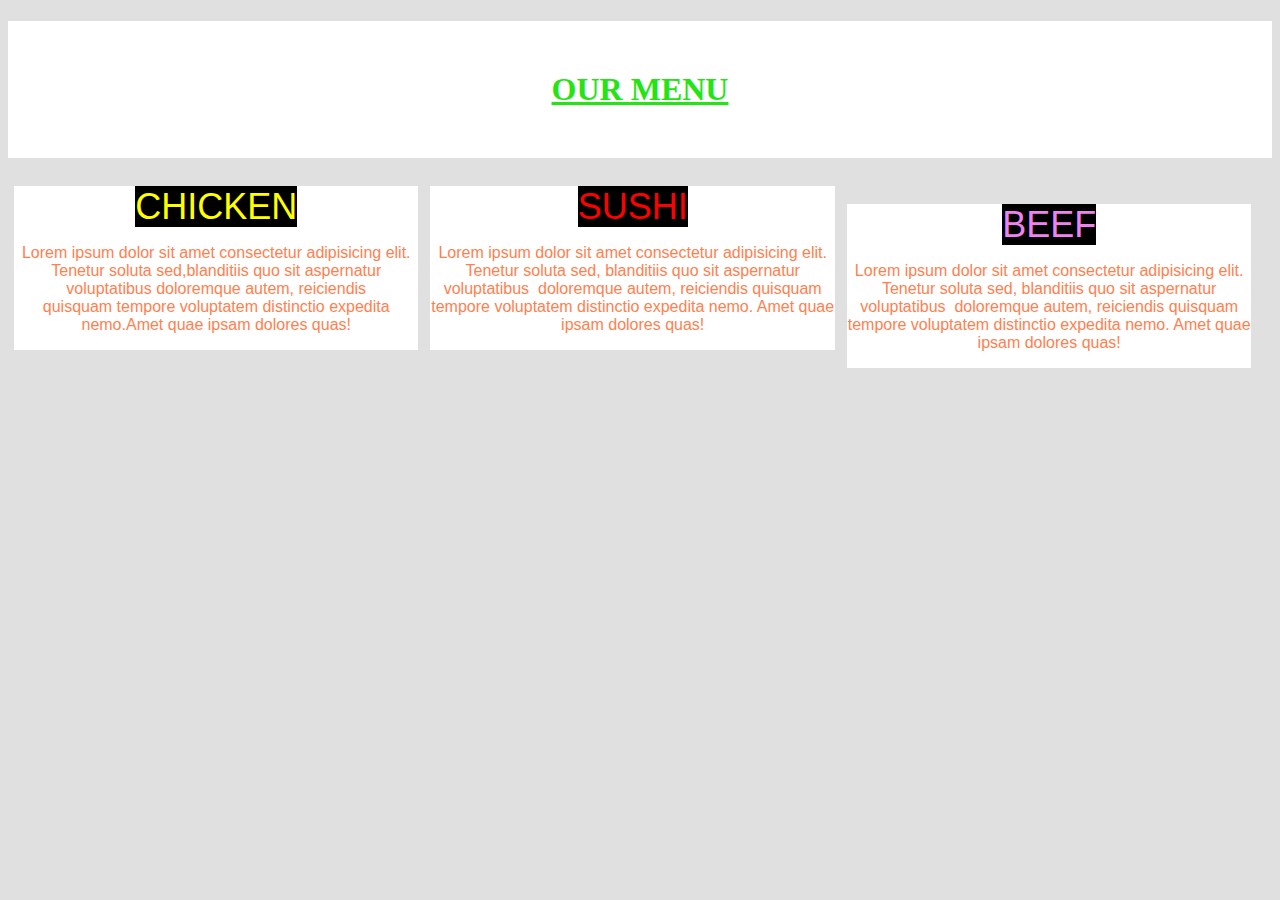
<file: index.html>
<!DOCTYPE html>

<html>
    <head>
        <meta charset="utf-8"> 
        <meta name = "viewport" content = "width=device-width, initial-scale=1">
        <link rel = "stylesheet" href="style.css">
        <title>Mod 2 Solution</title>
       
    </head>
    
    <body>
        <h1 id="titl">OUR MENU</h1>
        &nbsp;
        <div id="tile">
            <div><a id="a">CHICKEN</a></div>
            <p>Lorem ipsum dolor sit amet consectetur adipisicing elit. Tenetur soluta sed,blanditiis quo sit aspernatur voluptatibus doloremque autem, reiciendis quisquam tempore voluptatem distinctio expedita nemo.Amet quae ipsam dolores quas!</p>
        </div>
        &nbsp;
        <div id="tile">
            <div><a id="b">SUSHI</a></div>
            <p>Lorem ipsum dolor sit amet consectetur adipisicing elit. Tenetur soluta sed, blanditiis quo sit aspernatur voluptatibus  doloremque autem, reiciendis quisquam tempore voluptatem distinctio expedita nemo. Amet quae ipsam dolores quas!</p>
        </div>
        &nbsp;
        <div id="tile">
            <div><a id="c">BEEF</a></div>
            <p>Lorem ipsum dolor sit amet consectetur adipisicing elit. Tenetur soluta sed, blanditiis quo sit aspernatur voluptatibus  doloremque autem, reiciendis quisquam tempore voluptatem distinctio expedita nemo. Amet quae ipsam dolores quas!</p>
                
        </div>

    </body>
</html>
</file>
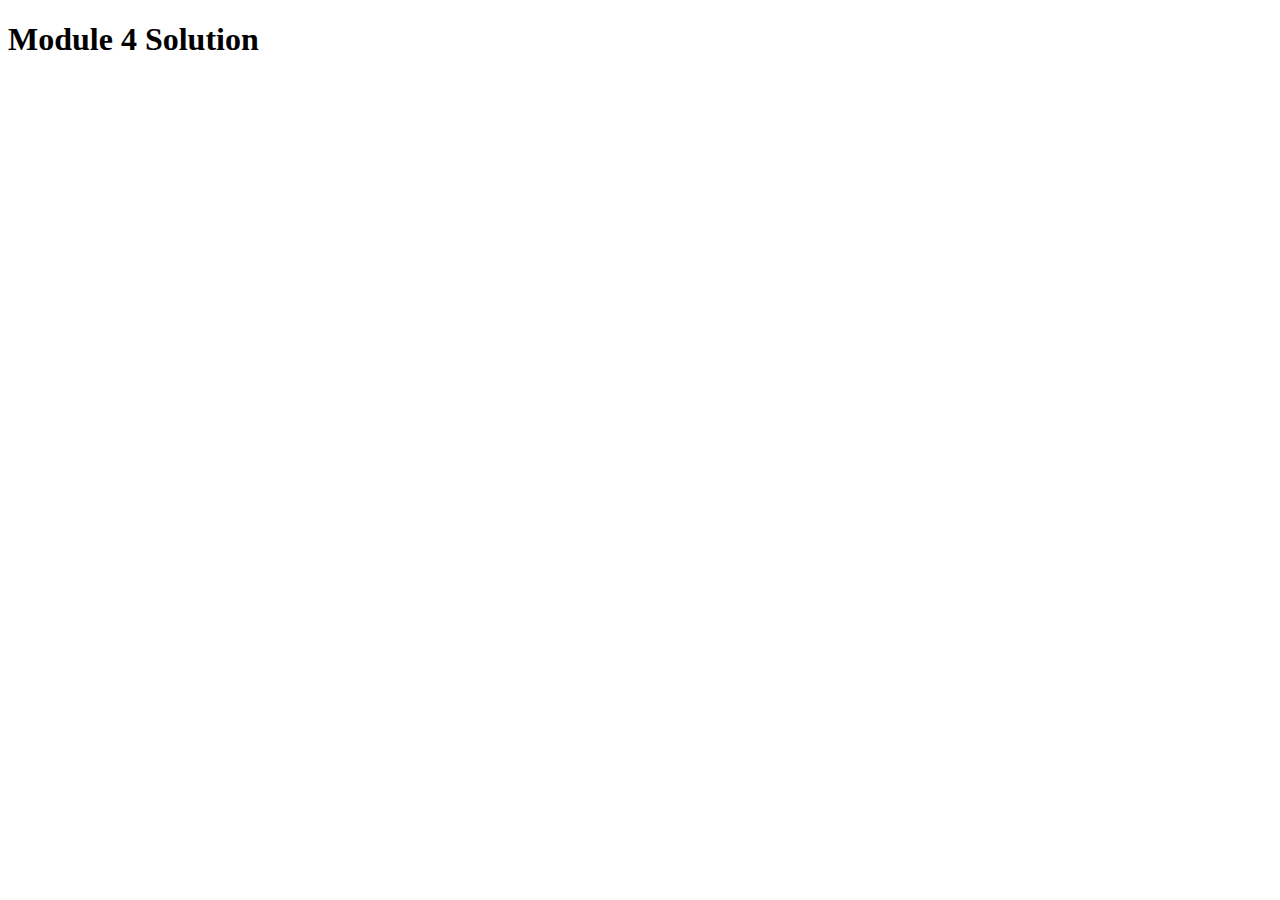
<file: week 4/index.html>
<!DOCTYPE html>
<html>
<head>
  <meta charset="utf-8">
  <title>Module 4 Solution</title>
  <script src="SpeakHello.js"></script>
  <script src="SpeakGoodBye.js"></script>
  <script src="script.js"></script>
</head>
<body>
  <h1>Module 4 Solution</h1>
</body>
</html>
</file>
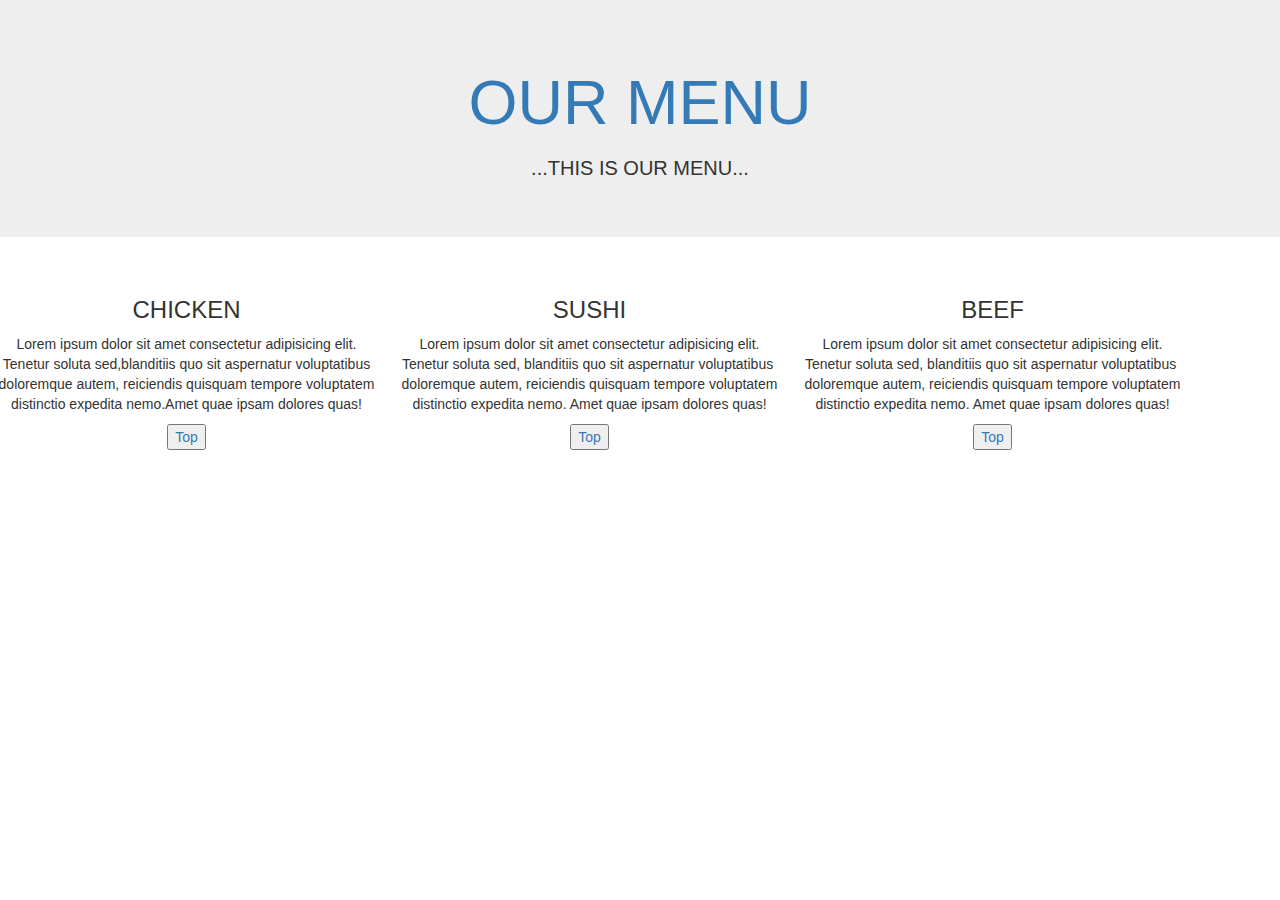
<file: week 3/MOD3.html>
<!DOCTYPE html>
<html>
    <head>
        <title>Module 3</title>
        <meta charset="utf-8">
        <link href="mod3style.css" rel="stylesheet" type="text/css">
        <meta name="viewport" content="width=device-width, initial-scale=1">
	  	  <link rel="stylesheet" href="https://maxcdn.bootstrapcdn.com/bootstrap/3.4.1/css/bootstrap.min.css">
	  	  <script src="https://ajax.googleapis.com/ajax/libs/jquery/3.4.1/jquery.min.js"></script>
        <script src="https://maxcdn.bootstrapcdn.com/bootstrap/3.4.1/js/bootstrap.min.js"></script>
        
    </head>
    <body>

     
      <header>
        <div class="container-fluid">
          <div class="navbar-header">
            <button id="nav-button" type="button" class="navbar-toggle collapsed" data-toggle="collapse" data-target="#nav-items" aria-expanded="false">
                  <span class="sr-only">Toggle navigation</span>
                  <span class="icon-bar"></span>
                  <span class="icon-bar"></span>
                  <span class="icon-bar"></span>
                </button>
          </div>

          <div id="nav-items" class="collapse navbar-collapse">
            <ul id="nav-list" class="nav navbar-nav navbar-right visible-xs">
              <li><a href="#chicken">CHICKEN</a></li>
              <li><a href="#sushi">SUSHI</a></li>
              <li><a href="#beef">BEEF</a></li>
            </ul>
          </div>


        </div>	

    </header>

        <div class="bg">
          <div class="jumbotron text-center"  >
            <h1><a href="index.html">OUR MENU</a></h1> 
            <h3>...THIS IS OUR MENU...</h3> 
          </div>

          </div>
      


        <div class="row">
          <div class="tile">
            <section id="tom">
          <h3>CHICKEN</h3>
            <p>
                Lorem ipsum dolor sit amet consectetur adipisicing elit. Tenetur soluta sed,blanditiis quo sit aspernatur voluptatibus doloremque autem, reiciendis quisquam tempore voluptatem distinctio expedita nemo.Amet quae ipsam dolores quas!
            </p>
            <button ><a href="index.html">Top</a></button>
          </section>


        </div>

        <div class="tile">
            <section id="pol">
            <h3>SUSHI</h3>
            <p>
                Lorem ipsum dolor sit amet consectetur adipisicing elit. Tenetur soluta sed, blanditiis quo sit aspernatur voluptatibus  doloremque autem, reiciendis quisquam tempore voluptatem distinctio expedita nemo. Amet quae ipsam dolores quas!
            </p>
            <button ><a href="index.html">Top</a></button>
            </section>
        </div>
    
        <div class="tile">
          <section id="luc">
            <h3>BEEF</h3>
            <p>
                Lorem ipsum dolor sit amet consectetur adipisicing elit. Tenetur soluta sed, blanditiis quo sit aspernatur voluptatibus  doloremque autem, reiciendis quisquam tempore voluptatem distinctio expedita nemo. Amet quae ipsam dolores quas!
            </p>
            <button ><a href="index.html">Top</a></button>
          </section>
        </div>
        </div>
    </body>
</html>
</file>
<file: style.css>
body{
        font-family: Arial, Helvetica, sans-serif;
        background-color: rgb(224, 224, 224);
    }
    #titl{
        padding: 50px;
        color: rgb(36, 228, 19);
        text-align: center;
        text-decoration: underline;
        font-family: 'Times New Roman', Times, serif;
        background-color: white;
    }

    #tile{
        color: coral;
        text-align: center;
        background-color: white;
        border: 10px;
        border-color: black;
        width: 32%;
        float: left;
        margin: 6px;
    }
    
    a{
        text-align: right;
        padding: 0px;
    }
    #a{
        background-color:black;
        font-size: 36px;
        color: yellow;
    }
    #b{
        background-color:black;
        font-size: 36px;
        color: red;
    }
    #c{
        background-color:black;
        font-size: 36px;
        color: violet;
    }
</file>
<file: week 3/mod3style.css>
* {
    box-sizing: border-box;
  }
  
  body {
    font-family: sans-serif;
  
    background: #d6d6d6;
  }
  
  
  .topnav {
    overflow: visible;
    background-color:transparent;
    float:top;
  }
  
  
  .topnav a {
    float: left;
    display: block;
    color:rgb(0, 0, 0);
    text-align: center;
    padding: 14px 16px;
    text-decoration: none;
    font-weight: bold;
    font-size: 15px;
  }
  
  .bg {
    background-color:whitesmoke;
    background-size: 100px;
  }
  .topnav a:hover {
    background-color:rgb(55, 0, 255);
    color: rgb(255, 255, 255);
  }
  .jumbotron {
  
        color:black;
        padding: 25px;
        font-family: Montserrat, sans-serif;
        text-align: center;
        
    }
  
    .jumbotron h1 {
      font-size: 60px;
    }
  .jumbotron h3 {
    font-size: 20px;
  }
  
  .col{
    float: left;
  }
  
  .tile{
          text-align: center;
          background-color: white;
          border: 10px;
          border-color: black;
          width: 30%;
          float: left;
          scroll-behavior: auto;
          word-wrap: initial;
          margin: 5px;
          padding: 5px;
          size: 200px;
  }
  
  button{
    font-size: 15px;
  }
  
  @media (min-width:768px) and (max-width:991px){
      .tile{
          width: 55%;
          margin-right: 5px;
          margin-left: 10px; 
      }
  
  }
  
  @media (max-width:767px){
  
      .tile{
          width: 90%;
          margin-left: 5%;
          
         
      }
  
  }


  #main-nav{
	border-radius: 0;
	background-color:yellow;
    padding: 20px;
}

#nav-items ul li a{
    color: #000;
    text-align: center;
}

#nav-button .icon-bar{
    border: 10px solid gray;
}

a.hover{
    color: blue;
    background: black;
}


#nav-items ul li a{
    color: #000;
    text-align: center;
}

#nav-button .icon-bar{
    border: 10px solid gray;
}
</file>
